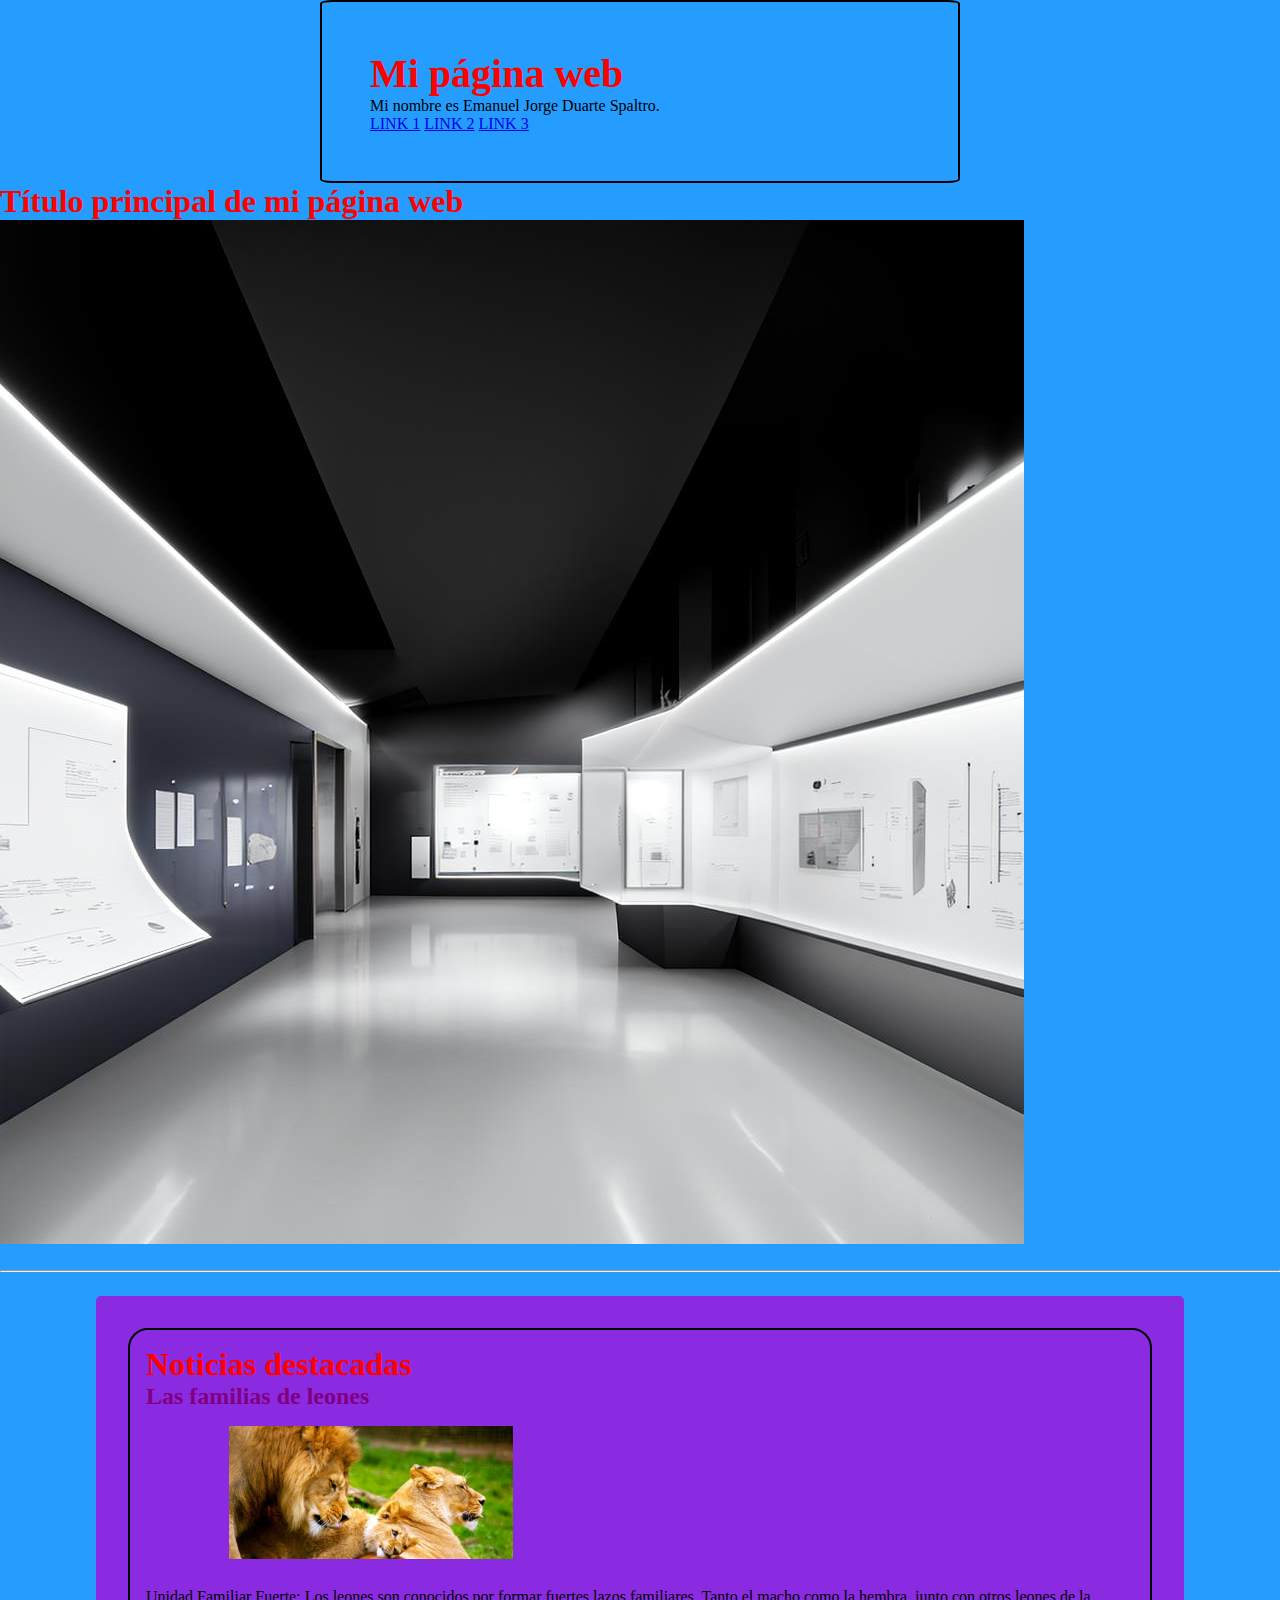
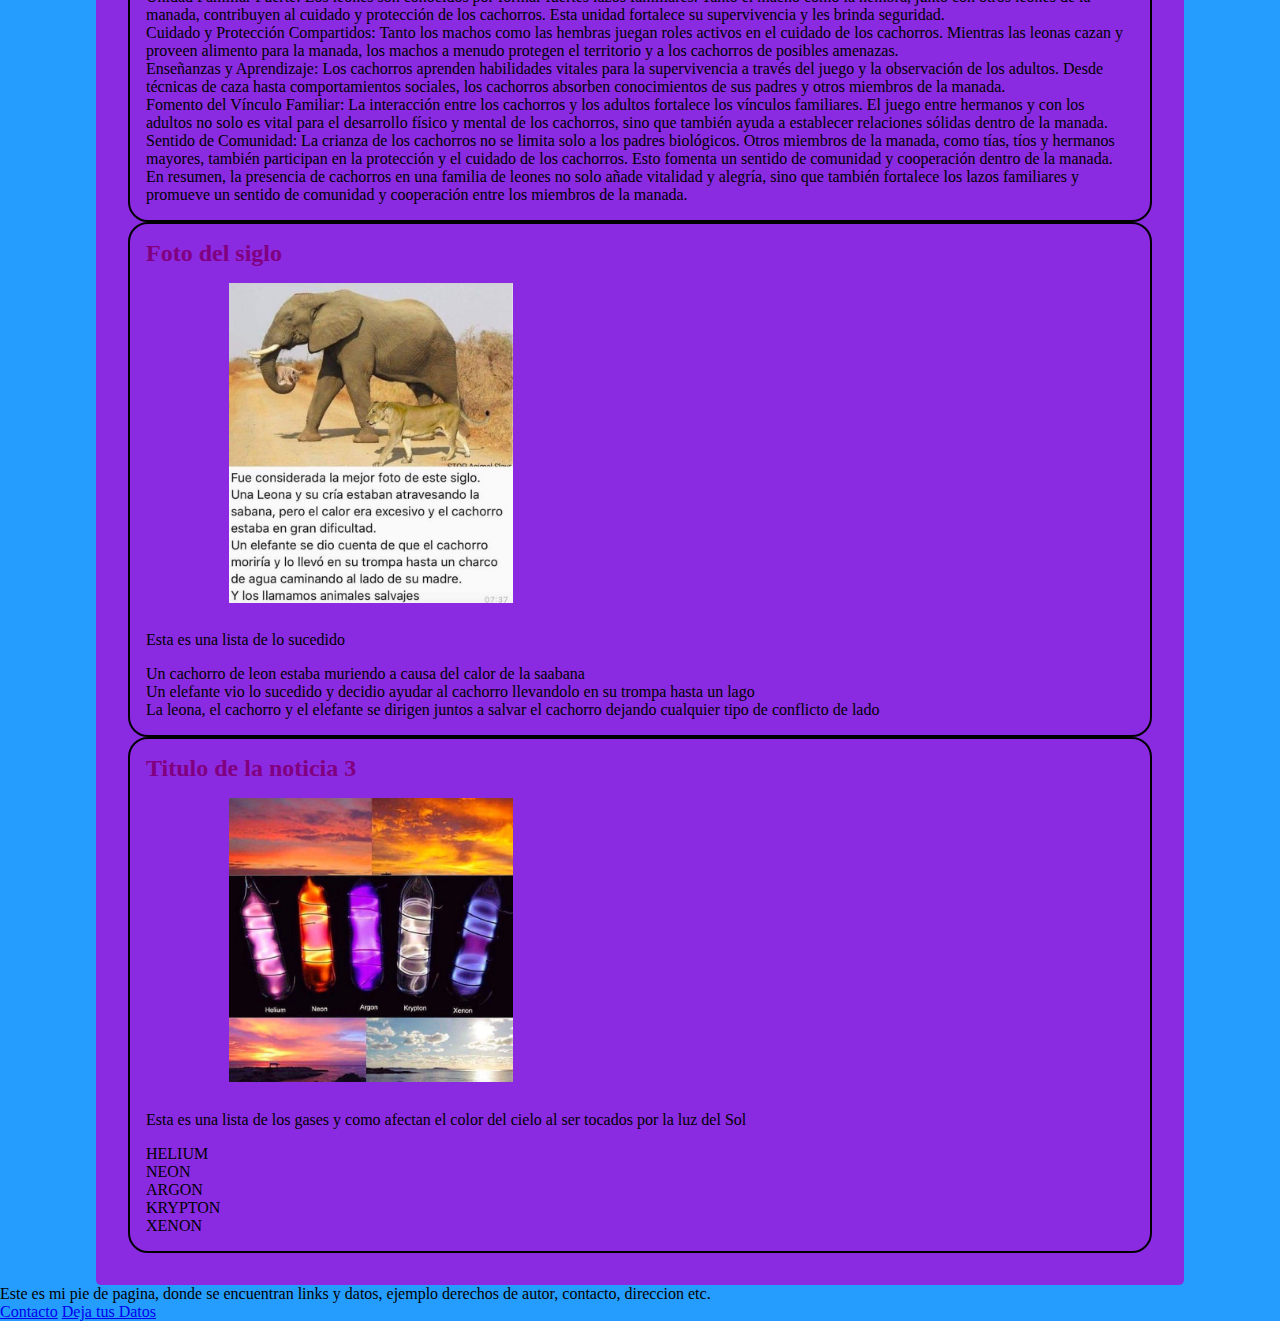
<file: Index.html>
<!DOCTYPE html>
<html lang="es">
  <head>
    <meta charset="UTF-8" />
    <meta name="viewport" content="width=device-width, initial-scale=1.0" />
    <link rel="stylesheet" href="reset.css"/>
    <link rel="stylesheet" href="./styles.css" />
    <title>Mi Primer Sitio Web</title>
  </head>

  <body>
    <header>
      <div id="encabezado">
        <h1 class="titulos" id="especial">Mi página web</h1>
        <p>Mi nombre es Emanuel Jorge Duarte Spaltro.</p>
        <a href="./LINK 1.html">LINK 1</a>
        <a href="./LINK 2.html">LINK 2</a>
        <a href="./LINK 3.html">LINK 3</a>
      </div>
    </header>
    <main>
        <div>
         <h1 class="titulos">Título principal de mi página web</h1>
         <img src="./imagenes/museo tecnologico IA.jpeg" alt="" />
      <section>
        </div>
        <br />
        <hr />
        <div id="cards-container">
        <div class="cards">
        <h2 class="titulos">Noticias destacadas</h2>
        <article>
          <h3 class="titulos2">Las familias de leones</h3>
          <img
            src="./imagenes/comportamiento-leones-800x375.jpg"
            alt=""
            class="imgnoticias"
          />
          <p>
            Unidad Familiar Fuerte: Los leones son conocidos por formar fuertes lazos familiares. Tanto el macho como la hembra, junto con otros leones de la manada, contribuyen al cuidado y protección de los cachorros. Esta unidad fortalece su supervivencia y les brinda seguridad. <br>

Cuidado y Protección Compartidos: Tanto los machos como las hembras juegan roles activos en el cuidado de los cachorros. Mientras las leonas cazan y proveen alimento para la manada, los machos a menudo protegen el territorio y a los cachorros de posibles amenazas. <br>

Enseñanzas y Aprendizaje: Los cachorros aprenden habilidades vitales para la supervivencia a través del juego y la observación de los adultos. Desde técnicas de caza hasta comportamientos sociales, los cachorros absorben conocimientos de sus padres y otros miembros de la manada. <br>

Fomento del Vínculo Familiar: La interacción entre los cachorros y los adultos fortalece los vínculos familiares. El juego entre hermanos y con los adultos no solo es vital para el desarrollo físico y mental de los cachorros, sino que también ayuda a establecer relaciones sólidas dentro de la manada. <br>

Sentido de Comunidad: La crianza de los cachorros no se limita solo a los padres biológicos. Otros miembros de la manada, como tías, tíos y hermanos mayores, también participan en la protección y el cuidado de los cachorros. Esto fomenta un sentido de comunidad y cooperación dentro de la manada. <br>

En resumen, la presencia de cachorros en una familia de leones no solo añade vitalidad y alegría, sino que también fortalece los lazos familiares y promueve un sentido de comunidad y cooperación entre los miembros de la manada.
          </p>
        </article>
    </div>
        <div class="cards">
        <article>
          <h3 class="titulos2">Foto del siglo</h3>
          <img
            src="./imagenes/20181007_014103.png"
            alt=""
            class="imgnoticias"
          />
          <p>Esta es una lista de lo sucedido</p>
          <ol>
            <li>Un cachorro de leon estaba muriendo a causa del calor de la saabana</li>
            <li>Un elefante vio lo sucedido y decidio ayudar al cachorro llevandolo en su trompa hasta un lago</li>
            <li>La leona, el cachorro y el elefante se dirigen juntos a salvar el cachorro dejando cualquier tipo de conflicto de lado</li>
          </ol>
        </article>
    </div>
        <div class="cards">
        <article>
          <h3 class="titulos2">Titulo de la noticia 3</h3>
          <img
            src="./imagenes/20181013_113029.png"
            alt=""
            class="imgnoticias"
          />
          <p>Esta es una lista de los gases y como afectan el color del cielo al ser tocados por la luz del Sol</p>
          <ul>
            <li>HELIUM</li>
            <li>NEON</li>
            <li>ARGON</li>
            <li>KRYPTON</li>
            <li>XENON</li>
          </ul>
        </article>
    </div>
  </div>
      </section>
    </main>
    <div>
      <footer>
       <p>
        Este es mi pie de pagina, donde se encuentran links y datos, ejemplo
        derechos de autor, contacto, direccion etc.
       </p>
       <a href="./Contacto.html">Contacto</a>
       <a href="./Formulario.html">Deja tus Datos</a>
      </footer>
    </div>
   </body>
</html>
</file>
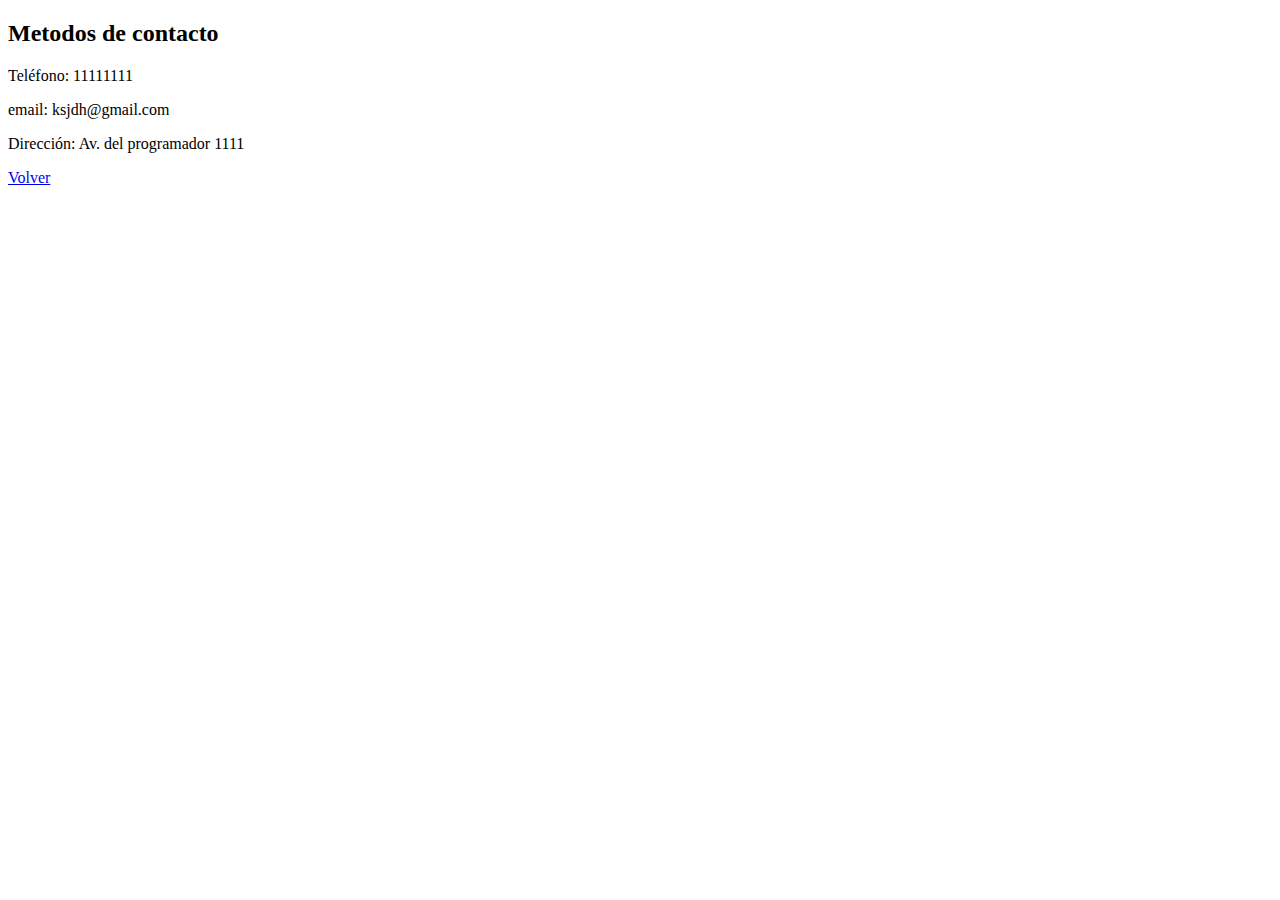
<file: Contacto.html>
<!DOCTYPE html>
<html lang="es">
<head>
    <meta charset="UTF-8">
    <meta name="viewport" content="width=device-width, initial-scale=1.0">
    <title>Contacto</title>
</head>
<body>
    <header>
        <h2>Metodos de contacto</h2>
    </header>
    <main>
        <div>
            <p>Teléfono: 11111111</p>
            <p>email: ksjdh@gmail.com</p>
            <p>Dirección: Av. del programador 1111</p>
        </div>
        <div>
            <a href="./Index.html">Volver</a>
        </div>
    </main>
</body>
</html>
</file>
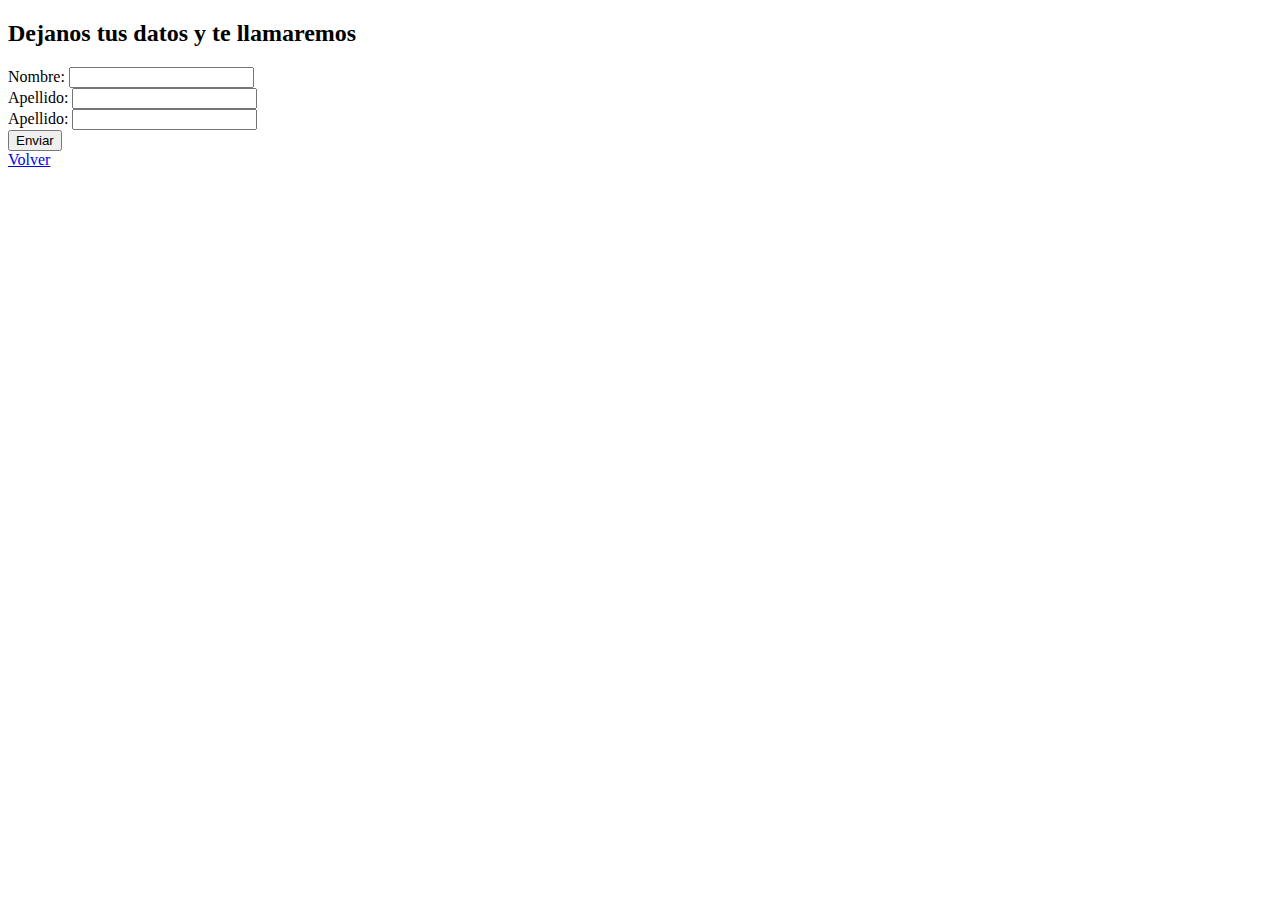
<file: Formulario.html>
<!DOCTYPE html>
<html lang="es">
  <head>
    <meta charset="UTF-8" />
    <meta name="viewport" content="width=device-width, initial-scale=1.0" />
    <title>Tus Datos</title>
  </head>
  <body>
    <header>
      <h2>Dejanos tus datos y te llamaremos</h2>
    </header>
    <main>
      <form>
        <div>
          <label for="nombre">Nombre: </label>
          <input type="text" id="nombre" name="nombre" />
        </div>
        <div>
          <label for="apellido">Apellido: </label>
          <input type="text" id="apellido" name="apellido" />
        </div>
        <div>
          <label for="Teléfono">Apellido: </label>
          <input type="number" id="Teléfono" name="Teléfono" />
        </div>
        <button type="button">Enviar</button>
      </form>
      <div>
        <a href="./Index.html">Volver</a>
      </div>
    </main>
  </body>
</html>
</file>
<file: styles.css>
body {
  background-color: rgb(37, 157, 255);
}

.titulos {
  font-size: 2em;
  color: red;
}

.titulos2 {
  font-size: 1.5em;
  color: purple;
}

.imgnoticias {
  width: 450px;
  padding: 0px 6.5vw 1vw 6.5vw;
}

.cards {
  border: 2px solid black;
  padding: 1em 1em 1em 1em;
  border-radius: 20px;
  transition: 1s;
}

.cards:hover {
  background-color: goldenrod;
}

#encabezado {
  border: 2px solid black;
  border-radius: 2%;
  width: 50vw;
  margin: auto;
  padding: 3em;
}

#especial {
  font-size: 40px;
}

#cards-container {

  background-color: blueviolet;
  width: 85vw;
  margin: auto;
  margin-top: 1.5em;
  border: 2px solid rgb(88, 88, 88)2, 51, 51);
  border-radius: 5px;
  padding: 2em;
  display: flex;
  flex-direction: column;
  justify-content: space-around;

}
</file>
